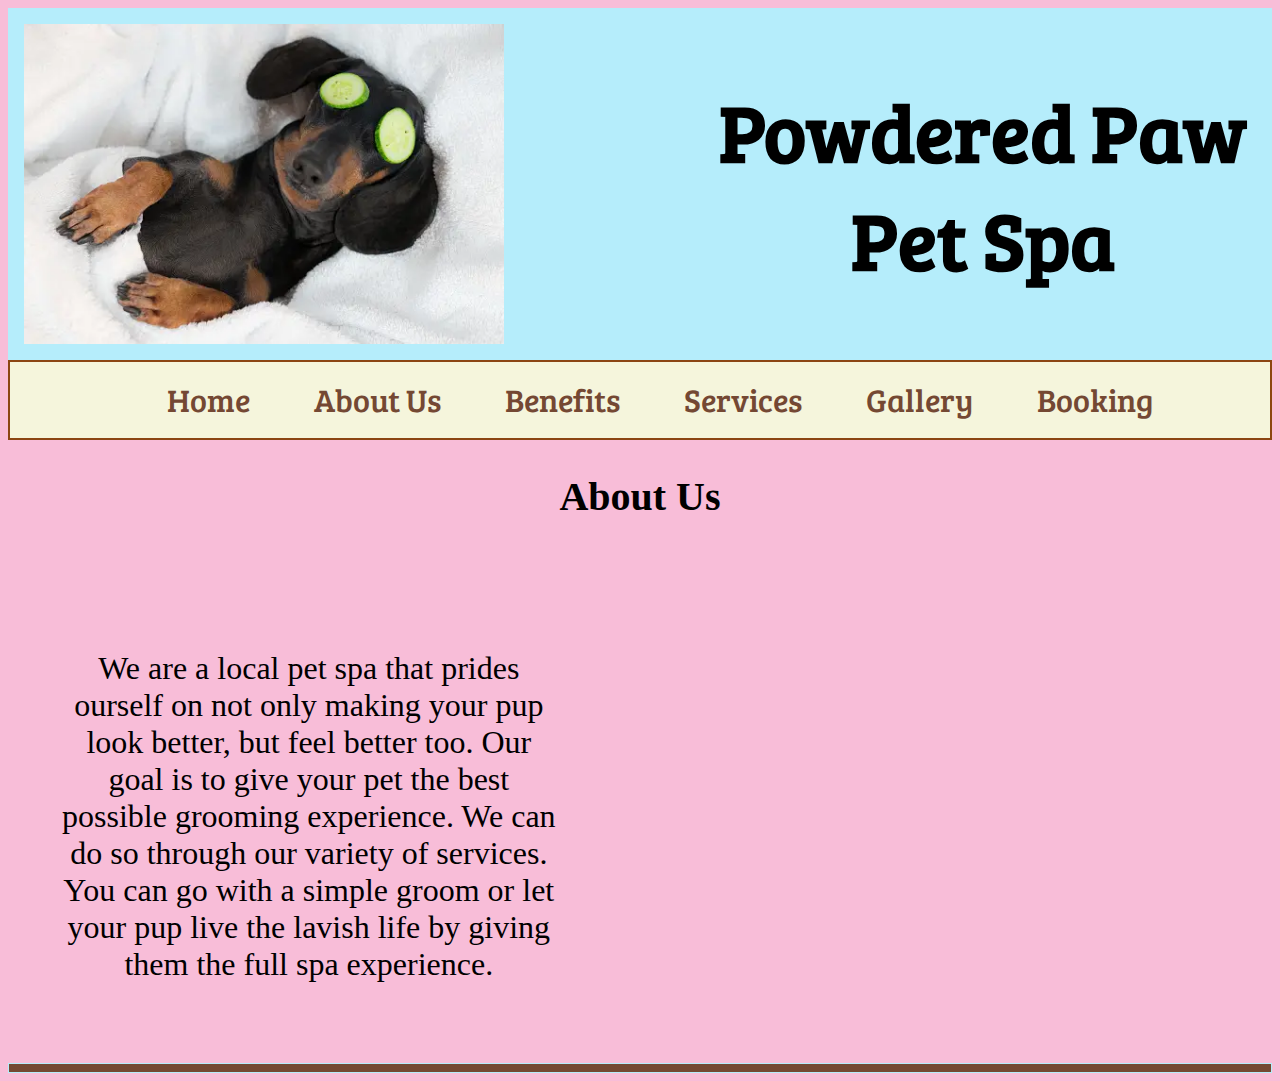
<file: about.html>
<!DOCTYPE html>
<html lang="en">
<head>
    <meta charset="UTF-8">
    <meta name="viewport" content="width=device-width, initial-scale=1.0">
    <title>Powdered Paw Pet Spa About</title>
    <link rel="stylesheet" href="style.css">
</head>
<body>
    <header>
        <div class="title">
            <img src="weenie.png" alt="An image of a weenie getting a facial">
            <h1>Powdered Paw Pet Spa</h1>
        </div>
        <nav>
            <ul>
                <li><a href="index.html">Home</a></li>
                <li><a href="about.html">About Us</a></li>
                <li><a href="benefits.html">Benefits</a></li>
                <li><a href="services.html">Services</a></li>
                 <li><a href="gallery.html">Gallery</a></li>
                <li><a href="booking.html">Booking</a></li>
            </ul>
        </nav>
    </header>
    <main>
        <h2>About Us</h2>
        <p id="about">We are a local pet spa that prides ourself on not only making your pup look better, but feel better too. Our goal is to give your pet the best possible grooming experience. We can do so through our variety of services. You can go with a simple groom or let your pup live the lavish life by giving them the full spa experience. </p>
    </main>
    <footer>

    </footer>
</body>
</html>
</file>
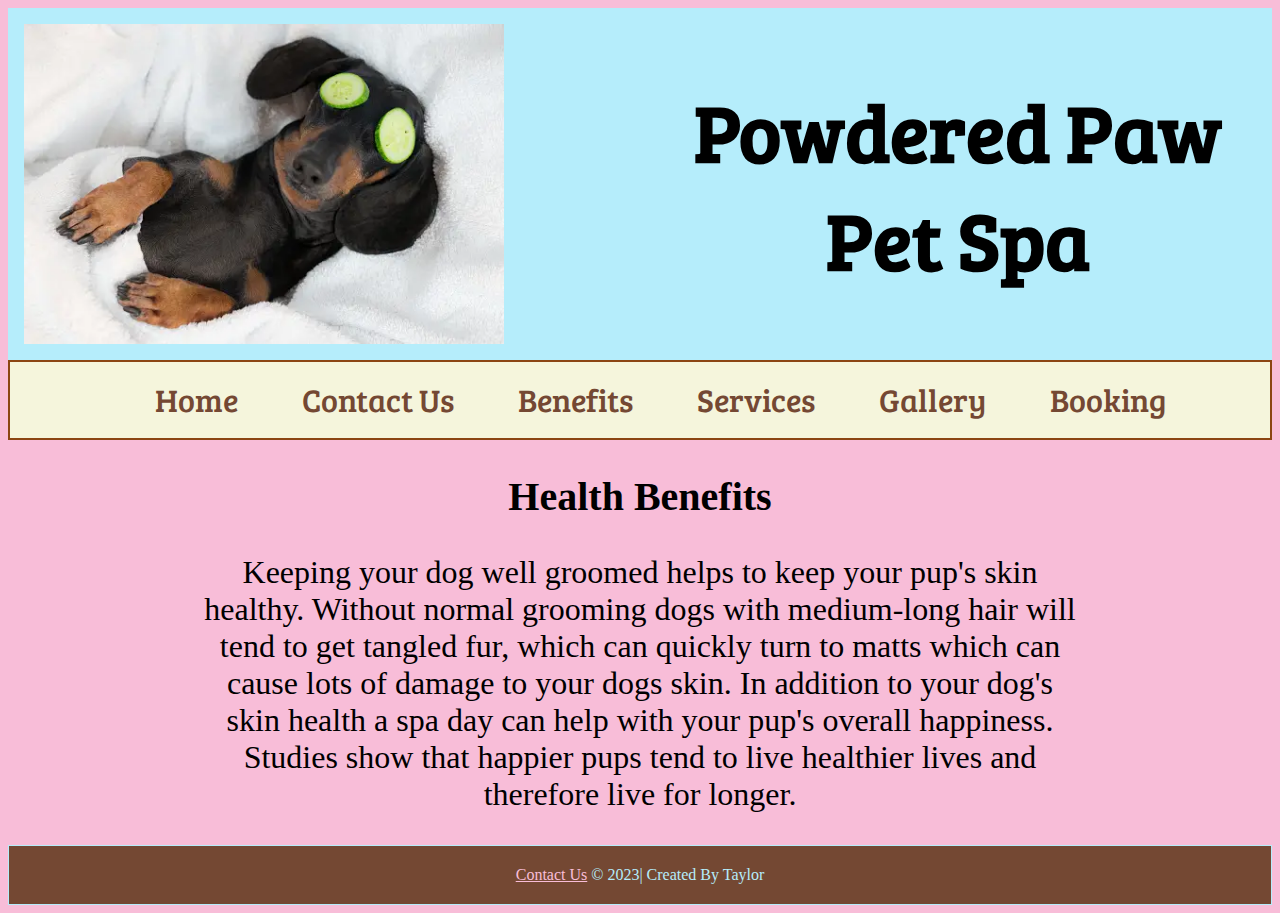
<file: benefits.html>
<!DOCTYPE html>
<html lang="en">
<head>
    <meta charset="UTF-8">
    <meta name="viewport" content="width=device-width, initial-scale=1.0">
    <title>Powdered Paw Pet Spa Benefits</title>
    <link rel="stylesheet" href="style.css">
</head>
<body>
    <header>
        <div class="title">
            <img src="weenie.png" alt="An image of a weenie dog getting a facial">
            <h1>Powdered Paw<br>  Pet Spa</h1>
        </div>
        <nav>
            <ul>
                <li><a href="index.html">Home</a></li>
                <li><a href="contact.html">Contact Us</a></li>
                <li><a href="benefits.html">Benefits</a></li>
                <li><a href="services.html">Services</a></li>
                 <li><a href="gallery.html">Gallery</a></li>
                <li><a href="booking.html">Booking</a></li>
            </ul>
        </nav>
    </header>
    <main>
        <h2>Health Benefits</h2>
        <p id="benefits">Keeping your dog well groomed helps to keep your pup's skin healthy. Without normal grooming dogs with medium-long hair will tend to get tangled fur, which can quickly turn to matts which can cause lots of damage to your dogs skin. In addition to your dog's skin health a spa day can help with your pup's overall happiness. Studies show that happier pups tend to live healthier lives and therefore live for longer.</p>
    </main>
    <footer>
        <p><a href="contact.html">Contact Us</a> © 2023| Created By Taylor </p>
    </footer>
</body>
</html>
</file>
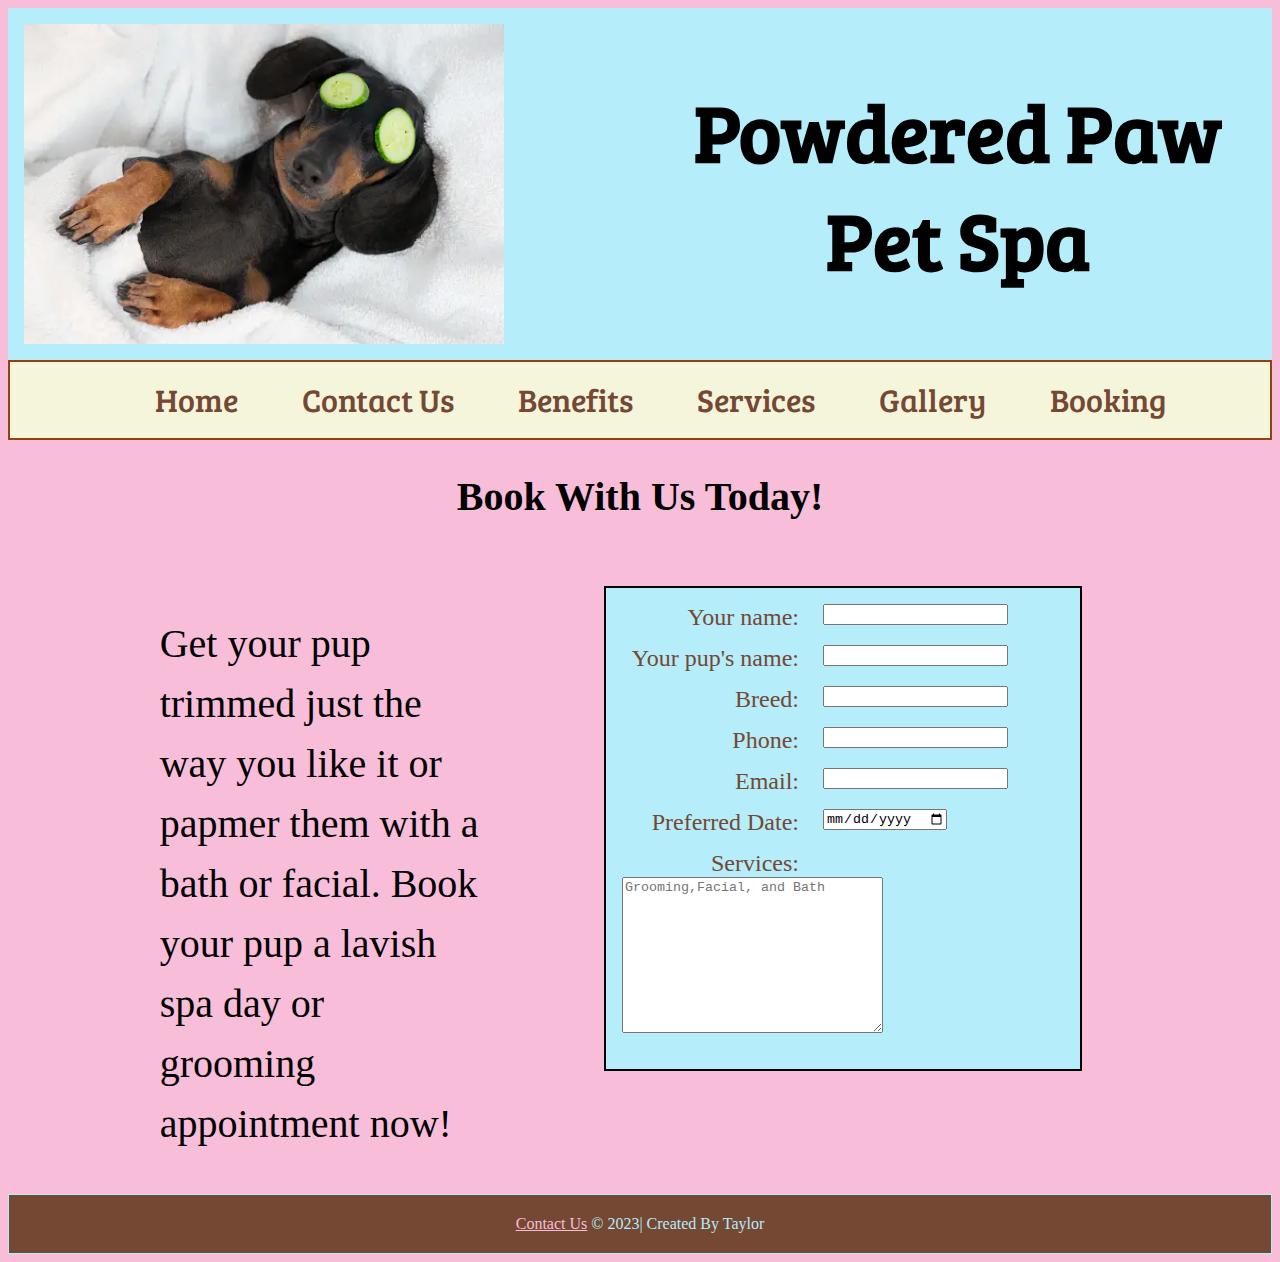
<file: booking.html>
<!DOCTYPE html>
<html lang="en">
<head>
    <meta charset="UTF-8">
    <meta name="viewport" content="width=device-width, initial-scale=1.0">
    <title>Powdered Paw Pet Spa Booking</title>
    <link rel="stylesheet" href="style.css">
</head>
<body>
    <header>
        <div class="title">
            <img src="weenie.png" alt="An image of a  weenie dog getting a facial">
            <h1>Powdered Paw <br> Pet Spa</h1>
        </div>
        <nav>
            <ul>
                <li><a href="index.html">Home</a></li>
                <li><a href="contact.html">Contact Us</a></li>
                <li><a href="benefits.html">Benefits</a></li>
                <li><a href="services.html">Services</a></li>
                 <li><a href="gallery.html">Gallery</a></li>
                <li><a href="booking.html">Booking</a></li>
            </ul>
        </nav>
    </header>
    <main>

        <h2>Book With Us Today!</h2>
        <div class="book">
            <p> Get your pup trimmed just the way you like it or papmer them with a bath or facial. Book your pup a lavish spa day or grooming appointment now! </p>
        <form action="post" method="">
            <label for="humanName">Your name:</label>
            <input type="text" name="humanName">
            <label for="pupName">Your pup's name:</label>
            <input type="text" name="pupNmae">
            <label for="breed">Breed:</label>
            <input type="text" name="breed">
            <label for="phone">Phone:</label>
            <input type="tel" name="phone">
            <label for="email">Email:</label>
            <input type="email" name="email">
            <label for="date">Preferred Date:</label>
            <input type="date" name="date">
            <label for="info">Services:</label>
            <textarea name="info" cols="30" rows="10" placeholder="Grooming,Facial, and Bath"></textarea>
        </form>
        </div>
        
    </main>
    <footer>
        <p><a href="contact.html">Contact Us</a> © 2023| Created By Taylor </p>
    </footer>
</body>
</html>
</file>
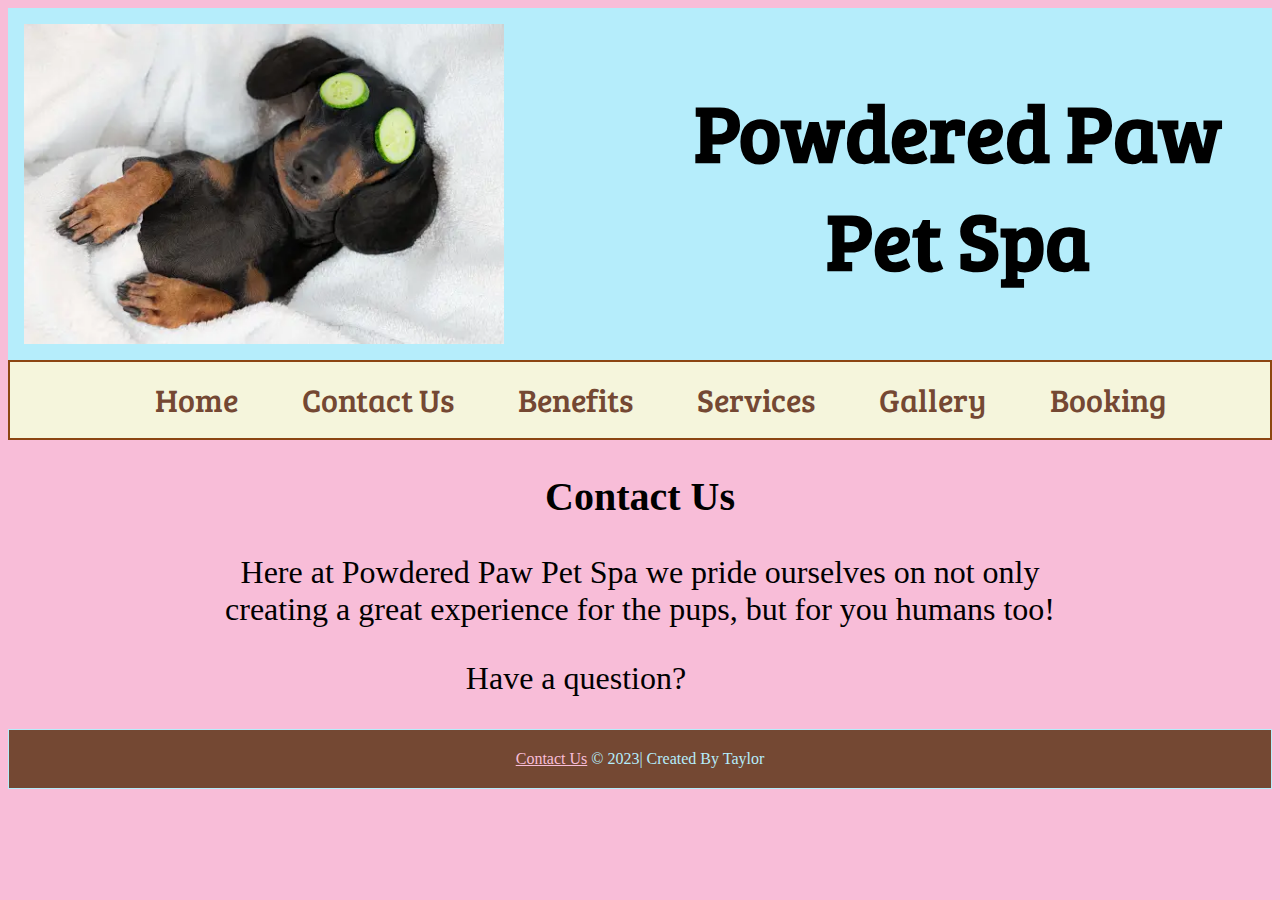
<file: contact.html>
<!DOCTYPE html>
<html lang="en">
<head>
    <meta charset="UTF-8">
    <meta name="viewport" content="width=device-width, initial-scale=1.0">
    <title>Powdered Paw Pet Spa About</title>
    <link rel="stylesheet" href="style.css">
</head>
<body>
    <header>
        <div class="title">
            <img src="weenie.png" alt="An image of a weenie getting a facial">
            <h1>Powdered Paw <br> Pet Spa</h1>
        </div>
        <nav>
            <ul>
                <li><a href="index.html">Home</a></li>
                <li><a href="contact.html">Contact Us</a></li>
                <li><a href="benefits.html">Benefits</a></li>
                <li><a href="services.html">Services</a></li>
                 <li><a href="gallery.html">Gallery</a></li>
                <li><a href="booking.html">Booking</a></li>
            </ul>
        </nav>
    </header>
    <main>
        <h2>Contact Us</h2>
        <div id="contact">
        <p >Here at Powdered Paw Pet Spa we pride ourselves on not only creating a great experience for the pups, but for you humans too!</p>
        <p>Have a question? <a href="mailto: support@PamperedPaw.com">Email Us</a></p>
        </div>
    </main>
    <footer>
        <p><a href="contact.html">Contact Us</a> © 2023| Created By Taylor </p>
    </footer>
</body>
</html>
</file>
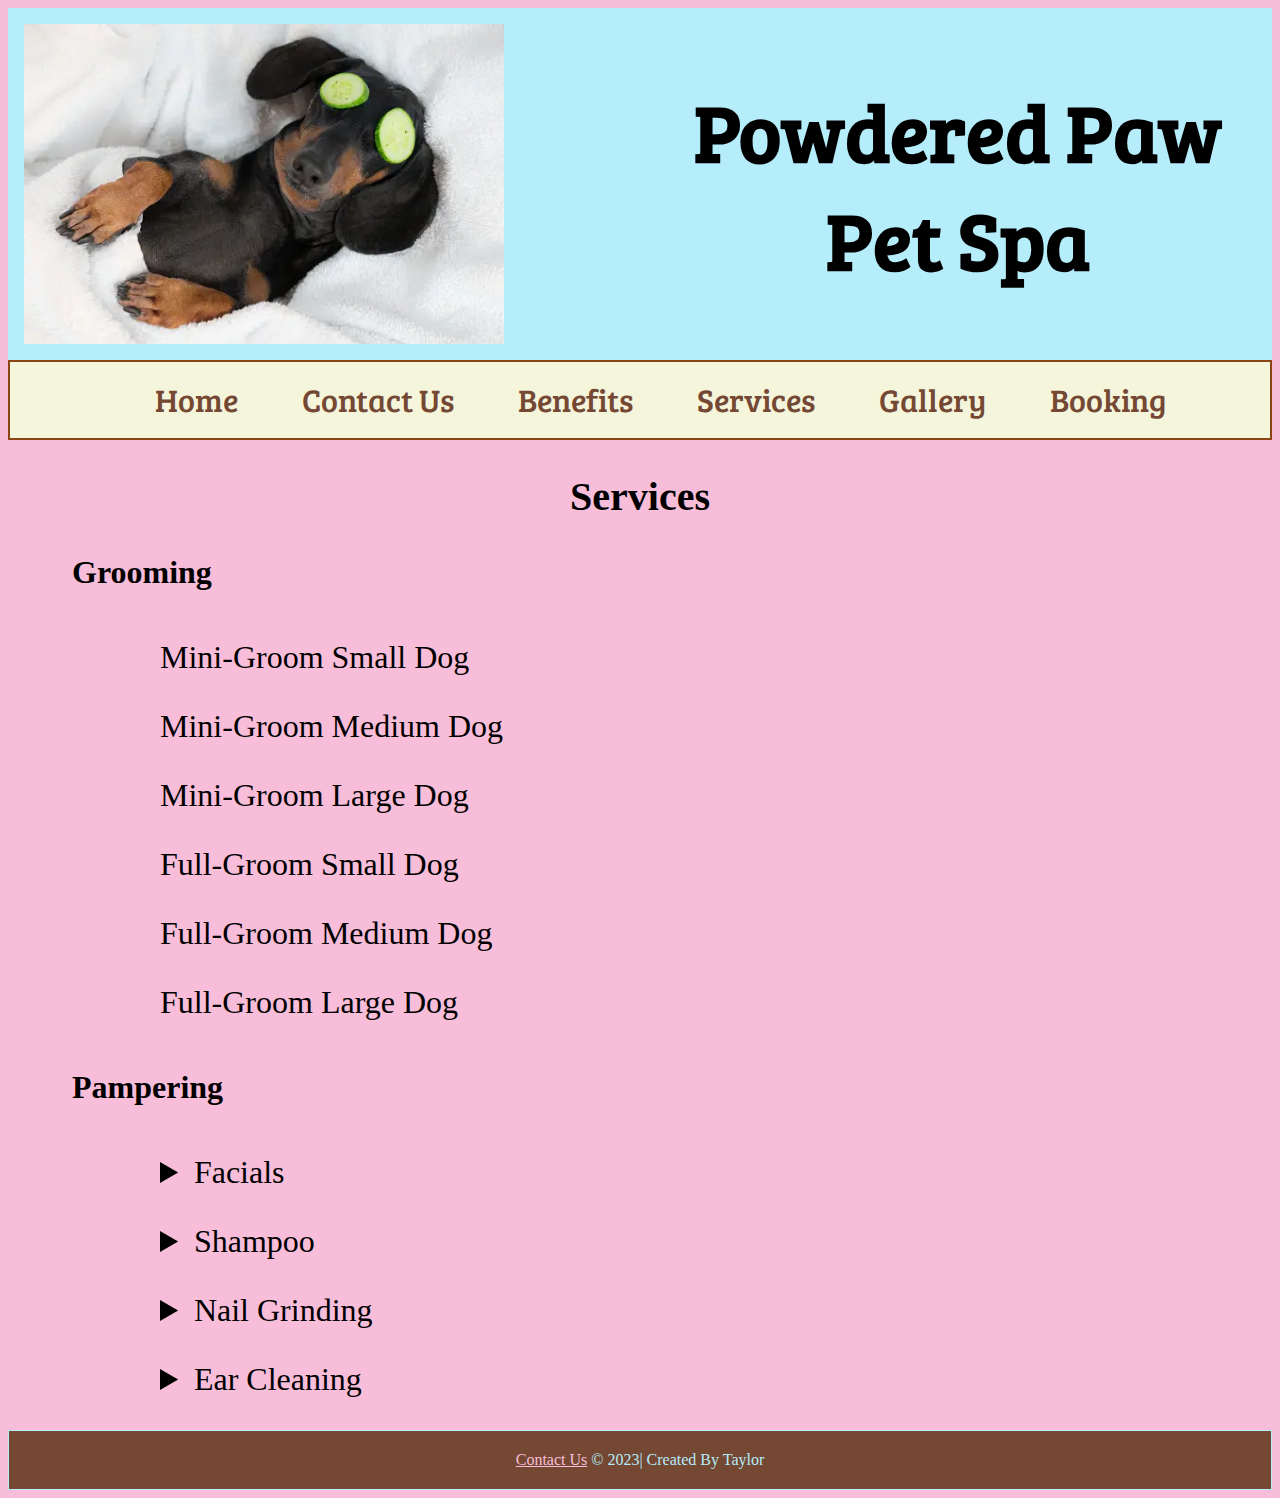
<file: services.html>
<!DOCTYPE html>
<html lang="en">
<head>
    <meta charset="UTF-8">
    <meta name="viewport" content="width=device-width, initial-scale=1.0">
    <title>Powdered Paw Pet Spa Services</title>
    <link rel="stylesheet" href="style.css">
</head>
<body>
    <header>
        <div class="title">
            <img src="weenie.png" alt="An image of a weenie dog getting a facial">
            <h1>Powdered Paw <br> Pet Spa</h1>
        </div>
        <nav>
            <ul>
                <li><a href="index.html">Home</a></li>
                <li><a href="contact.html">Contact Us</a></li>
                <li><a href="benefits.html">Benefits</a></li>
                <li><a href="services.html">Services</a></li>
                 <li><a href="gallery.html">Gallery</a></li>
                <li><a href="booking.html">Booking</a></li>
            </ul>
        </nav>
    </header>
    <main>
        <h2>Services</h2>
        <h3>Grooming</h3>
        <ul>
            <li>Mini-Groom Small Dog</li>
            <li>Mini-Groom Medium Dog</li>
            <li>Mini-Groom Large Dog</li>
            <li>Full-Groom Small Dog</li>
            <li>Full-Groom Medium Dog</li>
            <li>Full-Groom Large Dog</li>
        </ul>
        <h3>Pampering</h3>
        <ul>
            <li>
                <details>
                    <summary>Facials</summary>
                    <p>Choose between a refreshing blueberry or a calming oatmeal facial. Includes a face massage for your pup.</p>
                </details>
            </li>
            <li>
                <details>
                    <summary>Shampoo</summary>
                    <p>Your dog's coat will never be softer than after a bath in our special formula oatmeal shampoo. Want some shampoo for at home baths? Buy it <a href="https://www.chewy.com/maxbone-aloe-oatmeal-dog-shampoo-12/dp/337401?utm_source=google-product&utm_medium=cpc&utm_content=maxbone&utm_campaign=20203340297&utm_term=&gad_source=1&gclid=CjwKCAiAjrarBhAWEiwA2qWdCKSVX99wdFyRVOp9qowYErhh_3p9PZJa418OlpM1wFFC6Jcv6R8_aBoClekQAvD_BwE">Here</a> </p>
                </details>
            </li>
            <li>
                <details>
                    <summary>Nail Grinding</summary>
                    <p>We ensure not to hurt your pup by grinding their nail down to the ideal length so that they are comfortable to run and play to their hearts content.</p>
                </details>
            </li>
            <li>
                <details>
                    <summary>Ear Cleaning</summary>
                    <p>We will clean your pup's ears to rid them of any dirt or harmful bacteria to reduce the risk of getting an ear infection</p>
                </details>
            </li>
        </ul>
    </main>
    <footer>
        <p><a href="contact.html">Contact Us</a> © 2023| Created By Taylor </p>
    </footer>
</body>
</html>
</file>
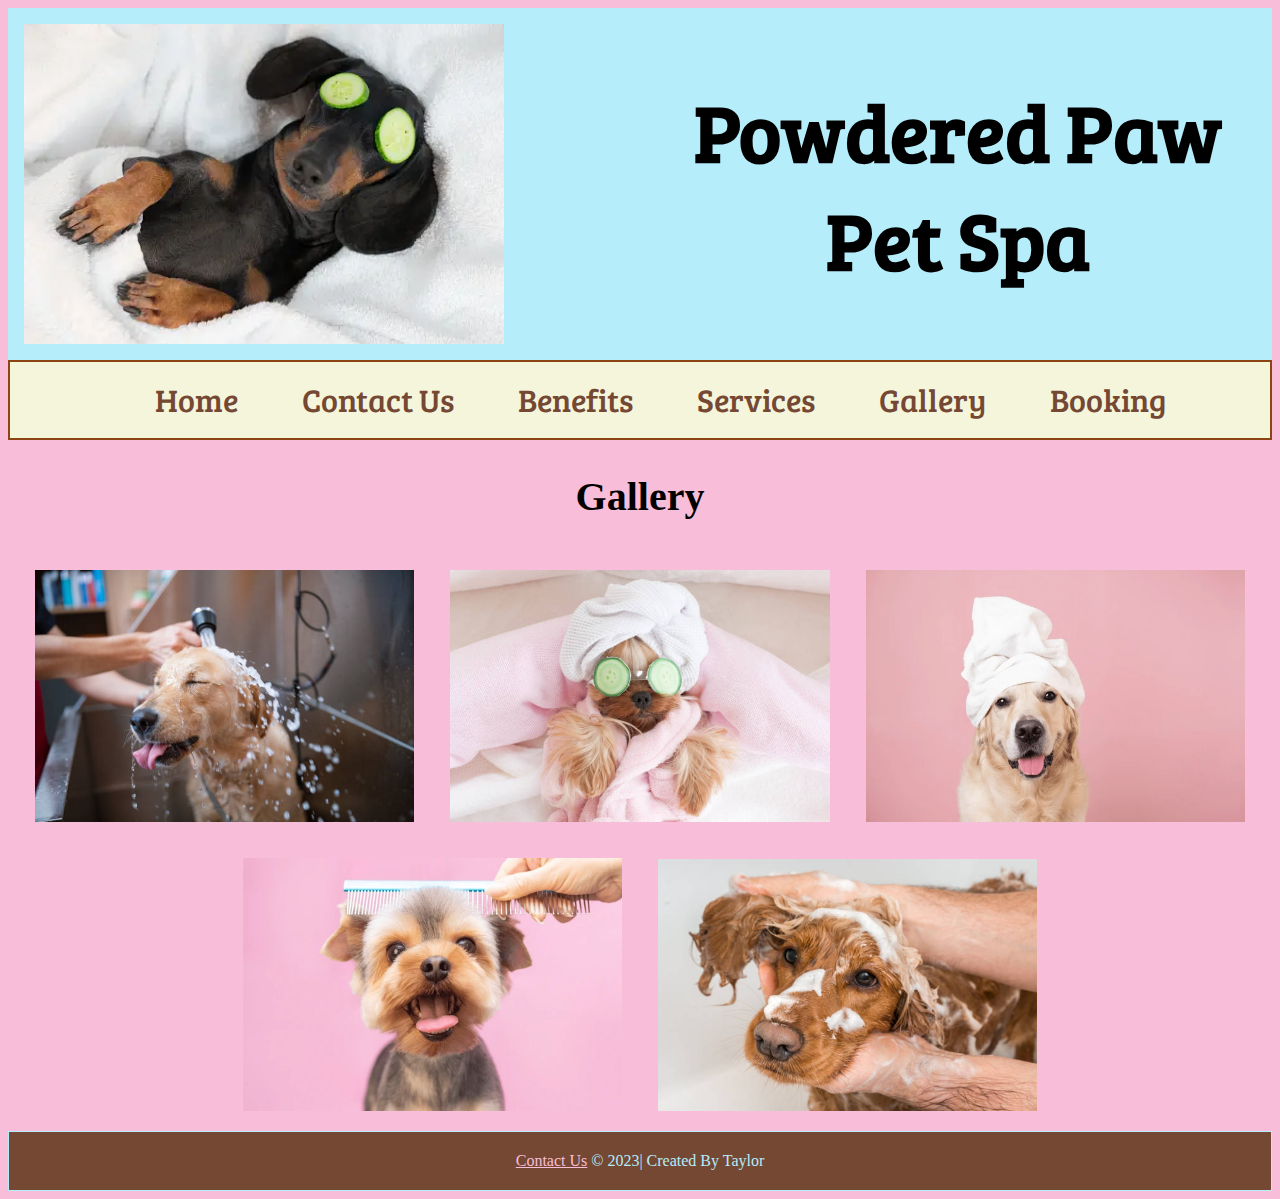
<file: final project/gallery.html>
<!DOCTYPE html>
<html lang="en">
<head>
    <meta charset="UTF-8">
    <meta name="viewport" content="width=device-width, initial-scale=1.0">
    <title>Powdered Paw Pet Spa Gallery</title>
    <link rel="stylesheet" href="style.css">
</head>
<body>
    <header>
        <div class="title">
            <img src="weenie.png" alt="An image of weenie dog getting a facial">
            <h1>Powdered Paw <br> Pet Spa</h1>
        </div>
        <nav>
            <ul>
                <li><a href="index.html">Home</a></li>
                <li><a href="contact.html">Contact Us</a></li>
                <li><a href="benefits.html">Benefits</a></li>
                <li><a href="services.html">Services</a></li>
                 <li><a href="gallery.html">Gallery</a></li>
                <li><a href="booking.html">Booking</a></li>
            </ul>
        </nav>
    </header>
    <main>
        <h2>Gallery</h2>
        <div id="gallery">
            <img src="dog_bath.jpeg" alt="A picture of an adorable pup in the bath">
        <img src="yorkie_cucumber.jpg" alt="A yorkie after the spa treatment">
        <img src="dog_with_towel.png" alt="A silly pup with a towel on its head">
        <img src="yorkie_comb.png" alt="A yorkie getting its hair combed">
        <img src="bath2.jpg" alt="An image of a dog after a bath">
        </div>
        
    </main>
    <footer>
        <p><a href="contact.html">Contact Us</a> © 2023| Created By Taylor </p>
    </footer>
</body>
</html>
</file>
<file: style.css>
@import url('https://fonts.googleapis.com/css?family=Bree+Serif');
body{
    background-color: #f8bdd8;
    display: flex;
    flex-direction: column;
}
.title{
    display: flex;
    align-items: center;
    
}
header{
    background-color: #b5edfb;
}
h1{
    font-size: 5em;
    text-align: center;
    margin-left:5% ;
    font-family:Bree Serif;
}
.title img{
    width: 30em;
    margin-right:10%;
}
nav ul{
    list-style: none;
    display: flex;
    justify-content: center;
    margin-left: 0;
   
}
nav ul li{
    font-size: 2em;
    padding: 0;
}

nav ul a{
    text-decoration: none;
    font-family:Bree Serif;
    padding: 1em;
    color: #744833;
}
nav ul a:hover{
    color: pink;
}
nav{
    background-color: beige;
    padding:.05em 0em;
    border: 2px solid saddlebrown;
}
h2{
    text-align: center;
    font-size: 2.5em;
}
.book p{
    float:left;
    width: 26%;
    font-size: 2.5em;
    margin-left: 12%;
    padding-top: .5em;
    line-height: 1.5em;

}
form{
    float: right;
    margin: 2em;
    background-color: burlywood;
    border: 2px solid black;
    padding: 1em;
    margin-right: 15%;
    text-align: center;
    width: 35%;
    background-color: #b5edfb;
}
label{
    width:40%;
    display: block;
    float: left;
    text-align: right;
    padding-right: 1em;
    color: #744833;
    font-size: 1.5em;
}
input, textarea{
    display: block;
    margin-bottom: 1.5em;
}
ul{
    list-style: none;
    margin-left: 6em;
}
li{
    font-size: 2em;
    padding: .5em;
}
h3{
    font-size: 2em;
    margin-left:2em;
}
details p{
    text-align: left;
    font-size: .8em;
    padding: 1em;
    margin-right: 2em;
    margin-left: 1.5em;
}
#benefits, #contact{
    text-align: center;
    padding-right: 6em;
    padding-left: 6em;
    font-size: 2em;
}
#about{
    display:block;
    float:left ;
    text-align: center;
    font-size: 2em;
    width: 40%;
    padding: 1.5em;
    padding-top: 2em;
}
#yorkie{
    float: right;
    margin: 1em;
    width: 50%;
}
img{
    width:30%;
   margin: 1em;
    
}
#gallery{
    text-align: center;
}
footer{
    display: block;
    padding: .25em;
    text-align: center;
    align-items: center;
    background-color: #744833;
    color: #b5edfb;
    border: 1px solid #b5edfb;
}
footer p{
    font-size: 1em;
   

}
p a{
    color: #f8bdd8;
}
p a:hover{
    color: #b5edfb;
}
details p a{
    color: #b5edfb;
}
details p a:hover{
    color: #744833;
}
</file>
<file: final project/style.css>
@import url('https://fonts.googleapis.com/css?family=Bree+Serif');
body{
    background-color: #f8bdd8;
    display: flex;
    flex-direction: column;
}
.title{
    display: flex;
    align-items: center;
    
}
header{
    background-color: #b5edfb;
}
h1{
    font-size: 5em;
    text-align: center;
    margin-left:5% ;
    font-family:Bree Serif;
}
.title img{
    width: 30em;
    margin-right:10%;
}
nav ul{
    list-style: none;
    display: flex;
    justify-content: center;
    margin-left: 0;
   
}
nav ul li{
    font-size: 2em;
    padding: 0;
}

nav ul a{
    text-decoration: none;
    font-family:Bree Serif;
    padding: 1em;
    color: #744833;
}
nav ul a:hover{
    color: pink;
}
nav{
    background-color: beige;
    padding:.05em 0em;
    border: 2px solid saddlebrown;
}
h2{
    text-align: center;
    font-size: 2.5em;
}
.book p{
    float:left;
    width: 26%;
    font-size: 2.5em;
    margin-left: 12%;
    padding-top: .5em;
    line-height: 1.5em;

}
form{
    float: right;
    margin: 2em;
    background-color: burlywood;
    border: 2px solid black;
    padding: 1em;
    margin-right: 15%;
    text-align: center;
    width: 35%;
    background-color: #b5edfb;
}
label{
    width:40%;
    display: block;
    float: left;
    text-align: right;
    padding-right: 1em;
    color: #744833;
    font-size: 1.5em;
}
input, textarea{
    display: block;
    margin-bottom: 1.5em;
}
ul{
    list-style: none;
    margin-left: 6em;
}
li{
    font-size: 2em;
    padding: .5em;
}
h3{
    font-size: 2em;
    margin-left:2em;
}
details p{
    text-align: left;
    font-size: .8em;
    padding: 1em;
    margin-right: 2em;
    margin-left: 1.5em;
}
#benefits, #contact{
    text-align: center;
    padding-right: 6em;
    padding-left: 6em;
    font-size: 2em;
}
#about{
    display:block;
    float:left ;
    text-align: center;
    font-size: 2em;
    width: 40%;
    padding: 1.5em;
    padding-top: 2em;
}
#yorkie{
    float: right;
    margin: 1em;
    width: 50%;
}
img{
    width:30%;
   margin: 1em;
    
}
#gallery{
    text-align: center;
}
footer{
    display: block;
    padding: .25em;
    text-align: center;
    align-items: center;
    background-color: #744833;
    color: #b5edfb;
    border: 1px solid #b5edfb;
}
footer p{
    font-size: 1em;
   

}
p a{
    color: #f8bdd8;
}
p a:hover{
    color: #b5edfb;
}
details p a{
    color: #b5edfb;
}
details p a:hover{
    color: #744833;
}
</file>
